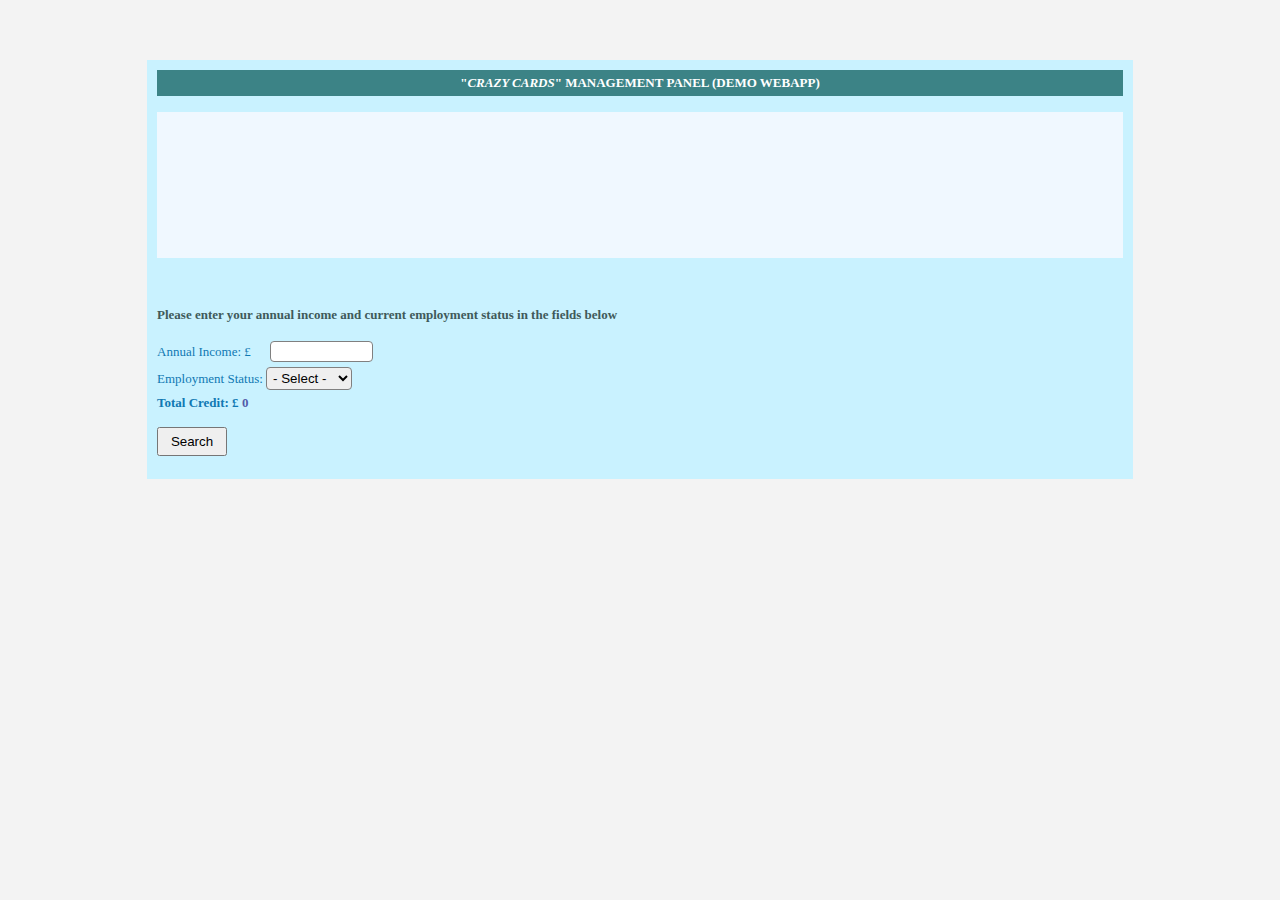
<file: crazy_cards/Crazy Cards/index.html>
﻿<!DOCTYPE html>
<html>
    <head>
        <link rel="stylesheet" type="text/css" href="site.css">
        <script src="http://ajax.aspnetcdn.com/ajax/jquery/jquery-1.9.0.min.js"></script>
        <script src="main.js"></script>
        <title>Crazy Cards :: DEMO WebApp</title>
    </head>
    <body>
        <div id="cc_frame">
            <div id="cc_title">"<i>Crazy Cards</i>" management panel (DEMO WebApp)</div>
            <h2></h2>
            <div id="cards"></div>
            <br><br>
            <h4>Please enter your annual income and current employment status in the fields below</h4>
            <label for="annual_income">Annual Income: £</label>
            <input type="text" id="annual_income" maxlength="6" size="10" style="margin-left: 16px;"><br>
            <label for="employment_status">Employment Status: </label>
            <select id="employment_status">
                <option id="0">- Select -</option>
                <option id="1">Employed</option>
                <option id="2">Student</option>
                <option id="3">Other</option>
            </select>
            <br>
            <label for="total_credit" style="font-weight: bold;">Total Credit: £</label>
            <span id="total_credit">0</span>
            <br><br>
            <input type="button" value="Search" onclick="fetchCards();">
            <p id="error">
        </div>
    </body>
</html>
</file>
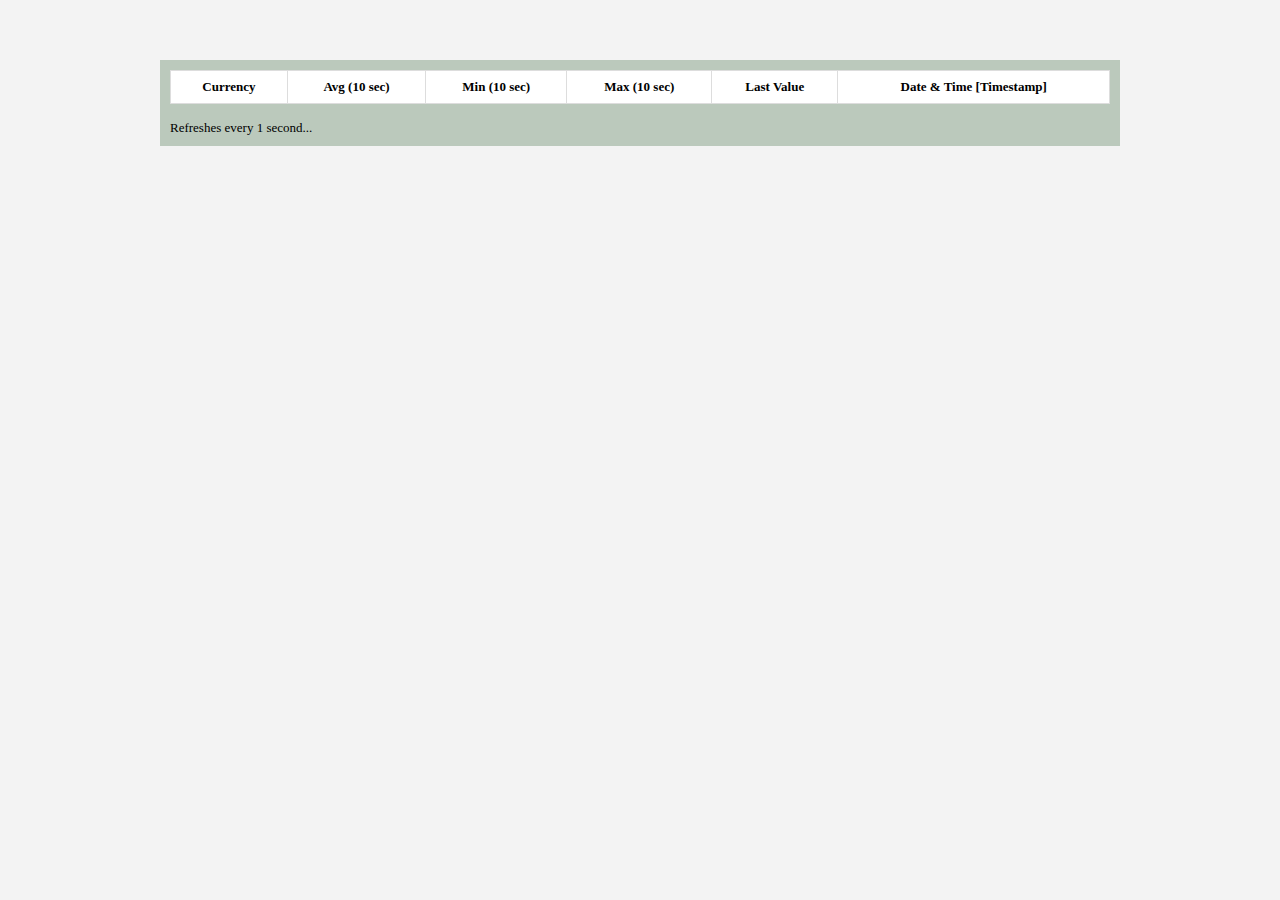
<file: HTServer/Client Site -Tester/index.html>
﻿<!DOCTYPE html>
<html>
    <head>
        <link rel="stylesheet" type="text/css" href="site.css">
        <script src="https://code.jquery.com/jquery-3.1.1.min.js"></script>
        <script src="main.js"></script>
        <title>HTServer - Web Service Tester (Client)</title>
    </head>
    <body>
        <div id="main_div">
            <table id="data_table">
				<tr>
					<th>Currency</th>
					<th>Avg (10 sec)</th>
					<th>Min (10 sec)</th>
					<th>Max (10 sec)</th>
					<th>Last Value</th>
					<th>Date & Time [Timestamp]</th>
				</tr>
			</table>
			<br>
			<div>Refreshes every 1 second...</div>
        </div>
    </body>
</html>
</file>
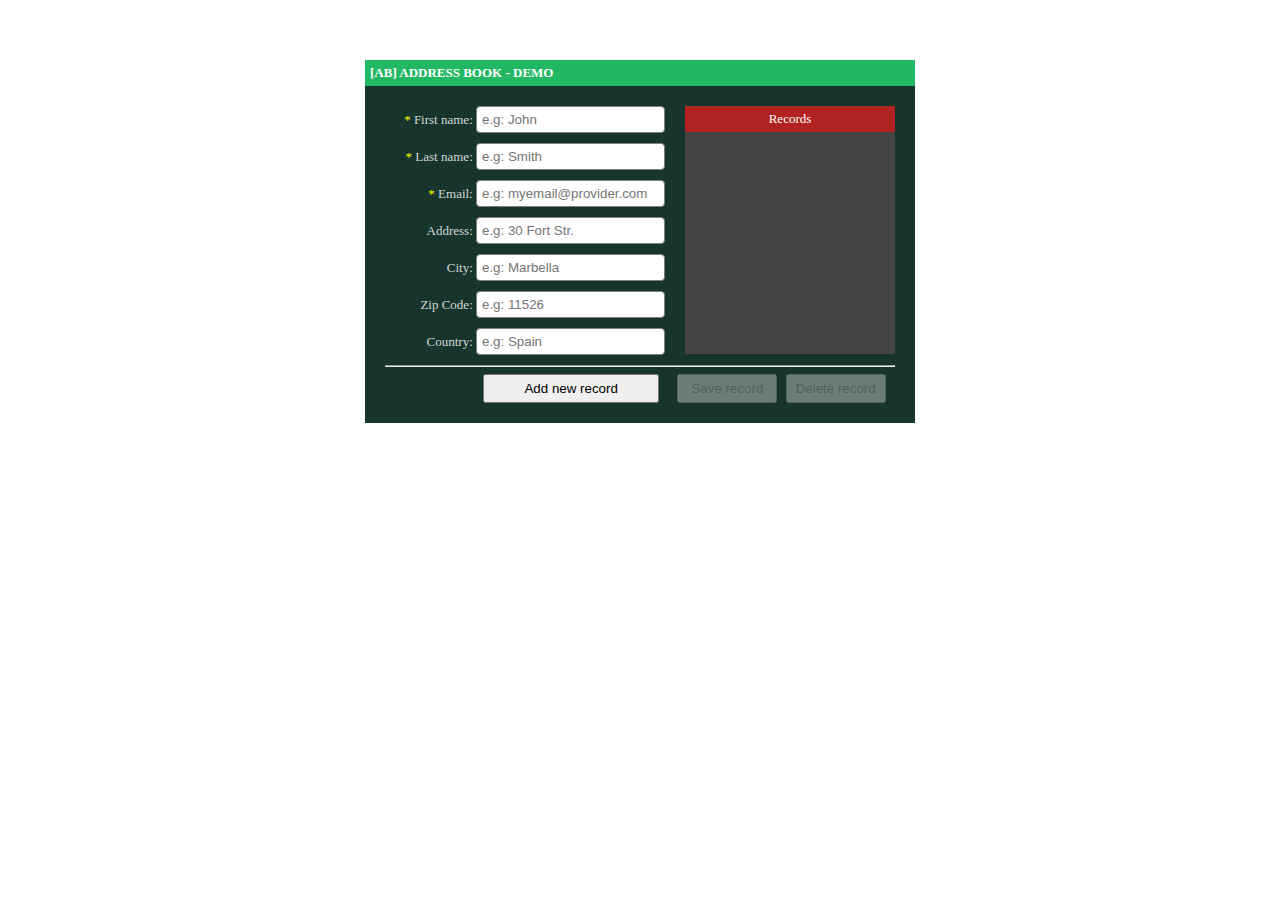
<file: address_book/address_book.html>
<!DOCTYPE html>
<html>
	<head>
		<link rel="stylesheet" type="text/css" href="main.css">
		<script src="main.js"></script>
		<title>Address Book - DEMO</title>
	</head>
	<body>
		<div id="ab_frame">
			<div id="ab_title">[AB] Address Book - DEMO</div>
			<div id="ab_app">
				<div id="upper">
					<div id="controls_side">
						<label for="first_name"><span class="required">* </span>First name:</label>
						<input id="first_name" type="text" value="" placeholder="e.g: John"><br>

						<label for="last_name"><span class="required">* </span>Last name:</label>
						<input id="last_name" type="text" value="" placeholder="e.g: Smith"><br>

						<label for="email"><span class="required">* </span>Email:</label>
						<input id="email" type="text" value="" placeholder="e.g: myemail@provider.com"><br>

						<label for="address">Address:</label>
						<input id="address" type="text" value="" placeholder="e.g: 30 Fort Str."><br>

						<label for="city">City:</label>
						<input id="city" type="text" value="" placeholder="e.g: Marbella"><br>

						<label for="zip">Zip Code:</label>
						<input id="zip" type="text" value="" placeholder="e.g: 11526"><br>

						<label for="country">Country:</label>
						<input id="country" type="text" value="" placeholder="e.g: Spain"><br>
					</div>
					<div id="contacts_side">
						<div id="label_records">Records</div>
						<ul id="records"></ul>
					</div>
				</div>
				<div id="lower">
					<hr>
					<div id="buttons">
						<button id="button_deselect" type="button">Deselect all</button>
						<button id="button_add" type="button">Add new record</button>
						<button id="button_save" type="button" disabled>Save record</button>
						<button id="button_delete" type="button" disabled>Delete record</button>
					</div>
				</div>
			</div>
		</div>
	</body>
</html>
</file>
<file: crazy_cards/Crazy Cards/site.css>
﻿/* Site.css - CSS code for the page */

body
{
	font-family: Verdana;
	font-size: 13px;
    background-color: #F3F3F3;
	margin: 10px;
	padding: 50px;
    -webkit-touch-callout: none;
    -webkit-user-select: none;
    -moz-user-select: none;
    -ms-user-select: none;
    user-select: none;
}

input[type="text"]
{
	margin-bottom: 5px;
	padding: 2px;
	border: gray solid 1px;
	border-radius: 4px;
}

select
{
	margin-bottom: 5px;
	padding: 2px;
	border: gray solid 1px;
	border-radius: 4px;
}

label
{
	color: #1079B3;
}

input[type="button"]
{
	padding: 5px;
	min-width: 70px;
}

h4
{
    color: #405A5A;
}

.error1
{
	color: red;
	background-color: whitesmoke;
	font-weight: bold;
    text-align: center;
    margin-top: 40px;
	padding: 20px;
}

.error2
{
	color: #9928aa;
	background-color: whitesmoke;
	font-weight: bold;
	padding: 2px;
}

.clicked
{
	background-color: #DFEBF5 !important;
}

.card
{
    padding: 4px;
    background-color: #8BBCE7;
    color: #3B304B;
    margin-right: 10px;
    min-width: 200px;
    float: left;
    clear: none;
    border-radius: 4px;
    cursor: pointer;
    border: 2px solid #8BBCE7;
}

.card:hover
{
    border: 2px solid #27a5c2;
}

.info
{
    padding: 2px;
}

.title
{
    background-color: #A4CEE6;
    border-radius: 4px;
    padding: 4px;
    font-weight: bold;
}

#cc_frame
{
    margin-left: auto;
    margin-right: auto;
    width: 966px;
    height: auto;
    background-color: #C9F2FF;
    overflow: auto;
    padding: 10px;
}

#cc_title
{
	text-transform: uppercase;
	background-color: #3C8386;
    text-align: center;
	color: white;
	font-weight: bold;
	padding: 5px;
}

#cards
{
    padding: 8px;
    background-color: aliceblue;
    min-height: 130px;
}

#total_credit
{
    font-weight: bold;
    color: #535AA9;
}
</file>
<file: HTServer/Client Site -Tester/site.css>
﻿/* Site.css - CSS code for the page */

body
{
	font-family: Verdana;
	font-size: 13px;
    background-color: #F3F3F3;
	margin: 10px;
	padding: 50px;
    -webkit-touch-callout: none;
    -webkit-user-select: none;
    -moz-user-select: none;
    -ms-user-select: none;
    user-select: none;
}

#main_div
{
    margin-left: auto;
    margin-right: auto;
    width: 940px;
    height: auto;
    background-color: #BBC9BC;
    overflow: auto;
    padding: 10px;
}

table
{
    border-collapse: collapse;
    width: 100%;
}

td, th
{
    border: 1px solid #dddddd;
    text-align: center;
    padding: 8px;
}

th
{
    background-color: #ffffff;
}

tr:nth-child(odd)
{
    background-color: #efefef;
}

tr:nth-child(even)
{
    background-color: #dddddd;
}
</file>
<file: address_book/main.css>
/*
	Address Book - DEMO
	File: main.css
	Description: This is the app's main css file
	Author: George Delaportas
	Copyright (C) 2016
*/

body
{
	font-family: Verdana;
	font-size: 13px;
	margin: 10px;
	padding: 50px;
    -webkit-touch-callout: none;
    -webkit-user-select: none;
    -khtml-user-select: none;
    -moz-user-select: none;
    -ms-user-select: none;
    user-select: none;
}

input[type="text"]
{
	margin-bottom: 10px;
	padding: 5px;
	border: gray solid 1px;
	border-radius: 4px;
}

label
{
	color: #D6D6D6;
}

button
{
	padding: 5px;
	min-width: 70px;
	cursor: pointer;
}

ul li
{
	cursor: pointer;
	overflow: hidden;
	text-overflow: ellipsis;
	height: 16px;
	white-space: nowrap;
	padding: 4px;
    background-color: #52ABDC;
    margin-bottom: 4px;
 	-moz-transition: all .5s ease-out;
    -o-transition: all .5s ease-out;
    -webkit-transition: all .5s ease-out;
    transition: background .5s ease-out;
}

ul li:hover
{
 	-moz-transition: all .3s ease-in;
    -o-transition: all .3s ease-in;
    -webkit-transition: all .3s ease-in;
	transition: background .3s ease-in;
	background-color: #5BE8C6;
}

.error
{
	color: red;
	background-color: whitesmoke;
	font-weight: bold;
	padding: 20px;
}

.validation_error
{
	color: white;
	background-color: #5F2626;
}

.clicked
{
	background-color: #5BE8C6;
}

.required
{
	color: yellow;
}

#ab_frame
{
    margin-left: auto;
    margin-right: auto;
    width: 550px;
    height: auto;
    background-color: #17352D;
    overflow: auto;
}

#ab_title
{
	text-transform: uppercase;
	background-color: #22B763;
	color: white;
	font-weight: bold;
	padding: 5px;
}

#ab_app
{
	width: auto;
	height: auto;
	padding: 20px;
	overflow: auto;
}

#controls_side
{
	float: left;
	clear: left;
	width: 280px;
	text-align: right;
}

#contacts_side
{
    float: left;
    clear: right;
    width: 210px;
    height: 248px;
    margin-left: 20px;
    background-color: #444444;
}

#records
{
	width: 200px;
    height: 238px;
    list-style: none;
    margin: 0px;
    padding: 5px;
    overflow: auto;
}

#upper
{
	clear: both;
}

#lower
{
	clear: both;
}

#buttons
{
	margin-left: 0px;
}

#button_add
{
    width: 176px;
    margin-left: 12px;
}

#button_save
{
	width: 100px;
	margin-left: 15px;
}

#button_delete
{
	width: 100px;
	margin-left: 5px;
}

#button_deselect
{
	visibility: hidden;
}

#label_records
{
	color: white;
	background-color: firebrick;
	padding: 5px;
	text-align: center;
}

/* - - - - - */
</file>
